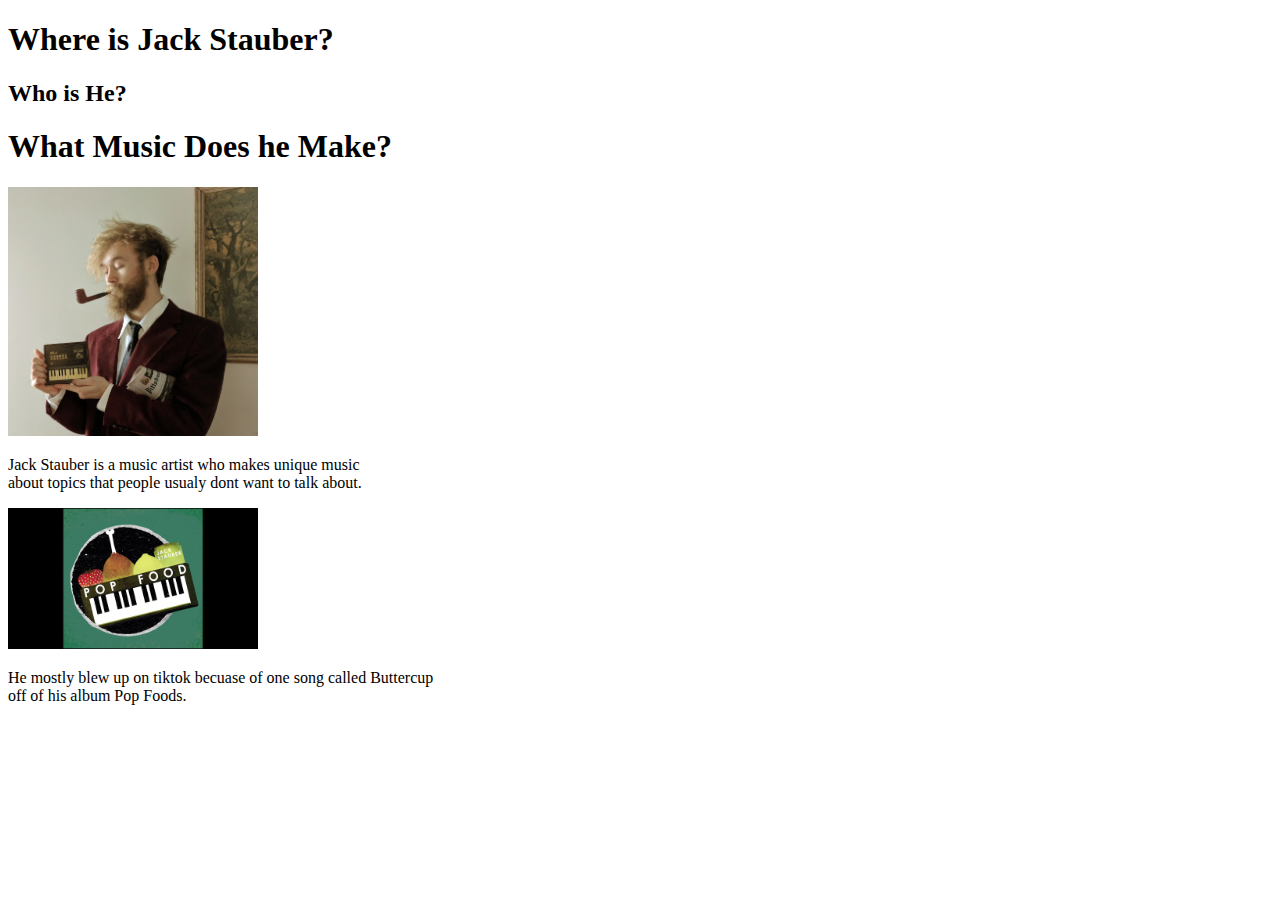
<file: index.html>
<!DOCTYPE html>
<html lang="en">
<head>
	<meta charset="UTF-8">
	<meta name="viewport" content="width=device-width, initial-scale=1.0">
	<link rel="stylesheet" type="text/css" href="my.css">
	<script src="my.js"></script>
	<link rel="icon" type="image/x-icon" href="images/favicon.ico">
	<title>Where is Jack Stauber?</title>
</head>
<body>
	<div class="middle-box"> <h1> Where is <strong> Jack Stauber? </strong> </h1> </div>
	<h2> <strong>Who is He?</strong> </h2>
	<div class="right-box">
		<h1> <strong> What Music Does he Make? </strong></h1>
	</div>
	<img src="images/Jack.png" alt="Jack Stauber" width="250px">
	<p> Jack Stauber is a music artist who makes unique music <br> about topics that people usualy dont want to talk about.</p>
	 <img src="images/popfoods.jpg" alt="popfoods" width="250px" class="Pop">
	<p> He mostly blew up on tiktok becuase of one song called Buttercup <br> off of his album Pop Foods.</p> 
</body>
</html>
</file>
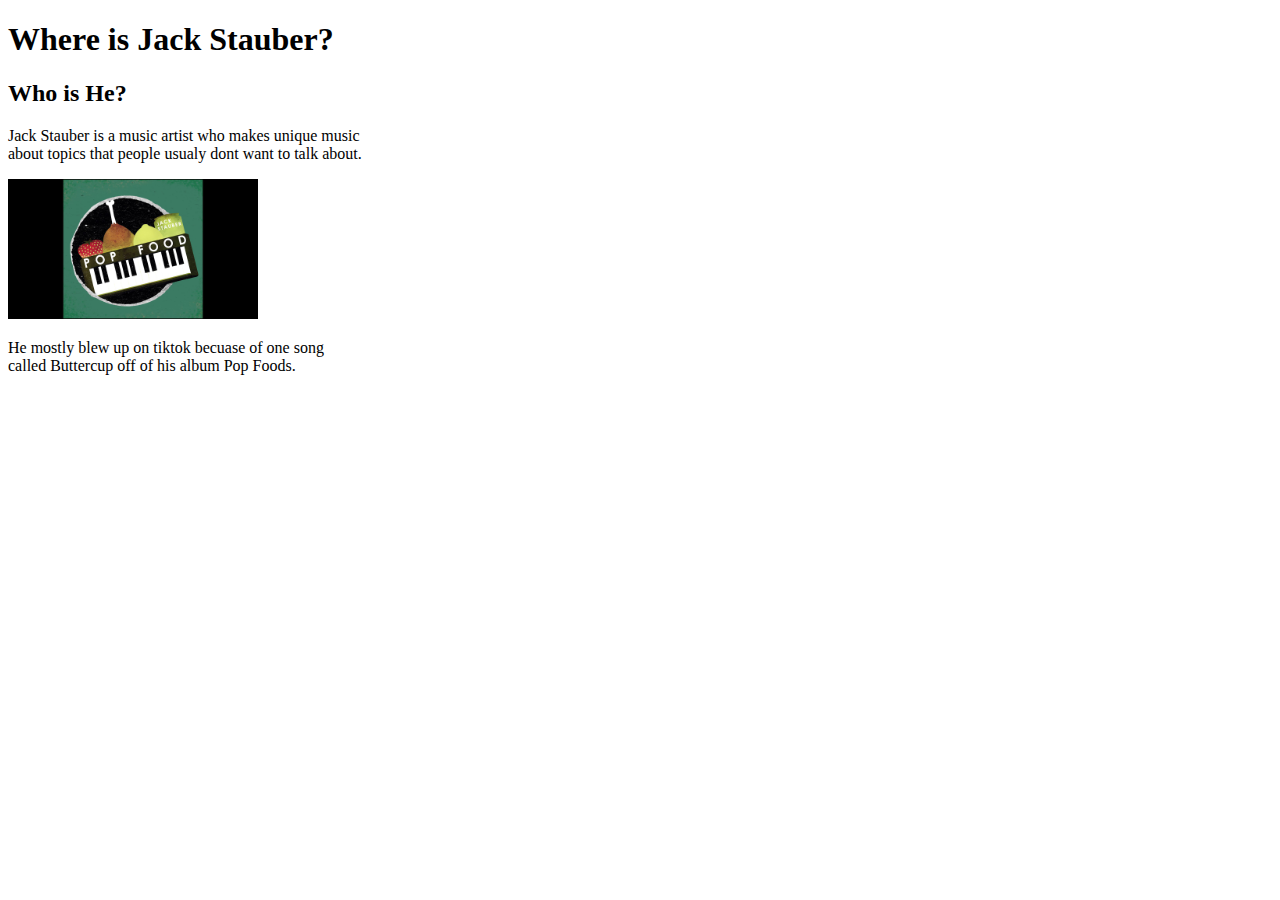
<file: starter/index.html>
<!DOCTYPE html>
<html lang="en">
<head>
	<meta charset="UTF-8">
	<meta name="viewport" content="width=device-width, initial-scale=1.0">
	<link rel="stylesheet" type="text/css" href="my.css">
	<script src="my.js"></script>
	<link rel="image" type="image/x-icon" href="images/favicon.ico">
	<title>Where is Jack Stauber?</title>
</head>
<body>
	<h1> Where is <strong> Jack Stauber? </strong> </h1>
	<h2> <strong>Who is He?</strong> </h2>
    <!-- Remove the line below and put some HTML content here -->
	<p> Jack Stauber is a music artist who makes unique music <br> about topics that people usualy dont want to talk about. </p>
	<img src="images/popfoods.jpg" alt="popfoods" width="250px"> 
	<p> He mostly blew up on tiktok becuase of one song <br> called Buttercup off of his album Pop Foods.</p>
</body>
</html>
</file>
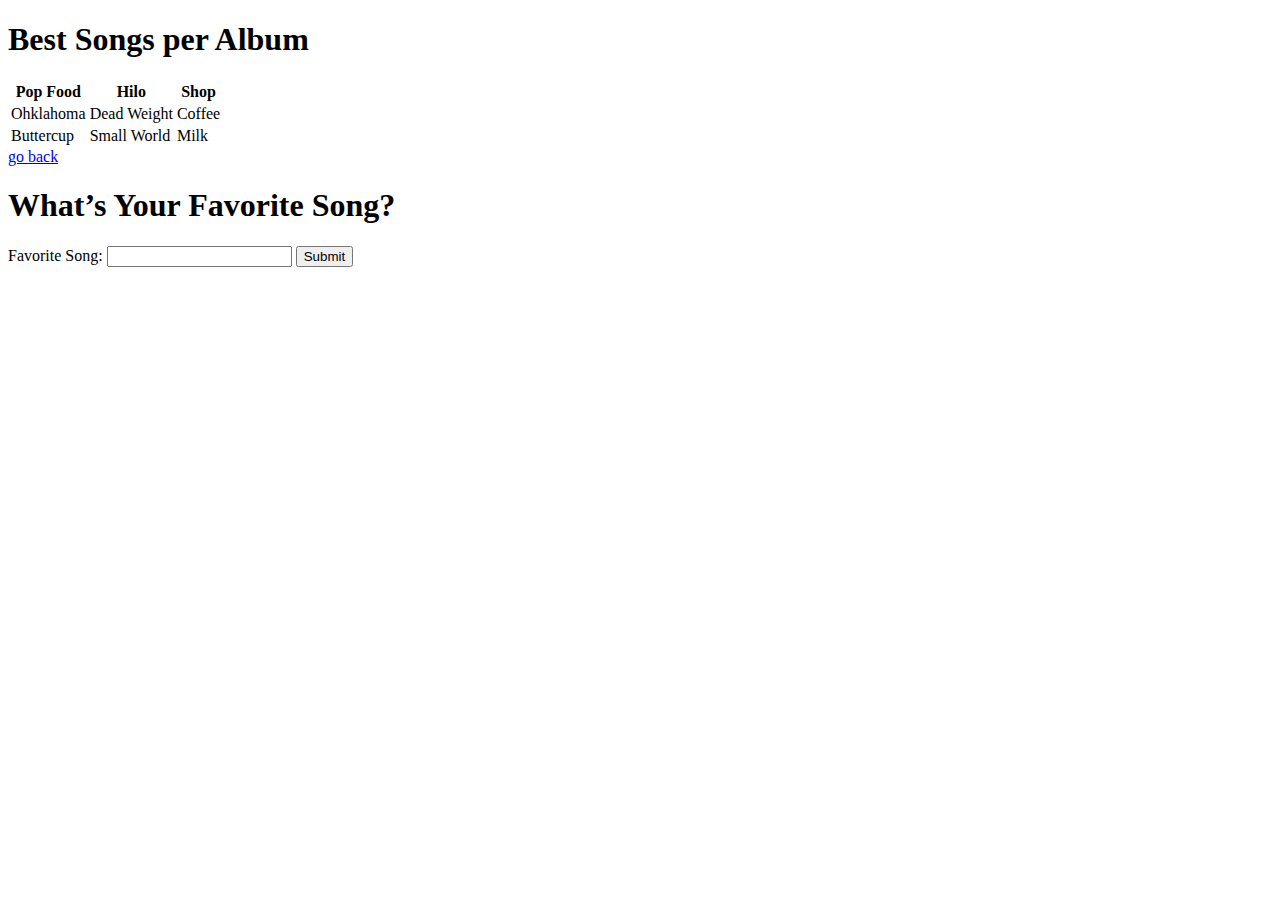
<file: page2.html>
<!DOCTYPE html>
<html lang="en">
<head>
	<meta charset="UTF-8">
	<meta name="viewport" content="width=device-width, initial-scale=1.0">
	<link rel="stylesheet" type="text/css" href="my.css">
	<script src="my.js"></script>
	<link rel="icon" type="image/x-icon" href="images/favicon.ico">
	<title>Where is Jack Stauber?</title>
</head>
<body>
    <div class="title2"> <h1> Best Songs per Album </h1> </div>
   <div class="table"> <table>
  <tr>
    <th>Pop Food</th>
    <th>Hilo</th>
    <th>Shop</th>
  </tr>
  <tr>
    <td>Ohklahoma   </td> 
    <td>  Dead Weight</td>
    <td>Coffee  </td>
  </tr>
  <tr>
    <td>Buttercup</td>
    <td>Small World</td>
    <td>  Milk</td>
  </tr>
</table> </div>
   <div class="links"> <a href="index.html"> go back </a> </div>
    <meta charset="UTF-8">
  <title>Favorite Song Form</title>
</head>
<body>
  <div class="formtitle"> <h1>What’s Your Favorite Song?</h1>
  <form id="songForm">
    <label for="favSong">Favorite Song:</label>
    <input type="text" id="favSong" name="favSong" required>
    <button type="submit">Submit</button>
  </form> </div>

  <div id="result"></div>

  <script>
    document.getElementById("songForm").addEventListener("submit", function(event) {
      event.preventDefault();
      const song = document.getElementById("favSong").value;
      document.getElementById("result").textContent = "Your favorite song is: " + song;
    });
  </script>
</body>
</html>
</file>
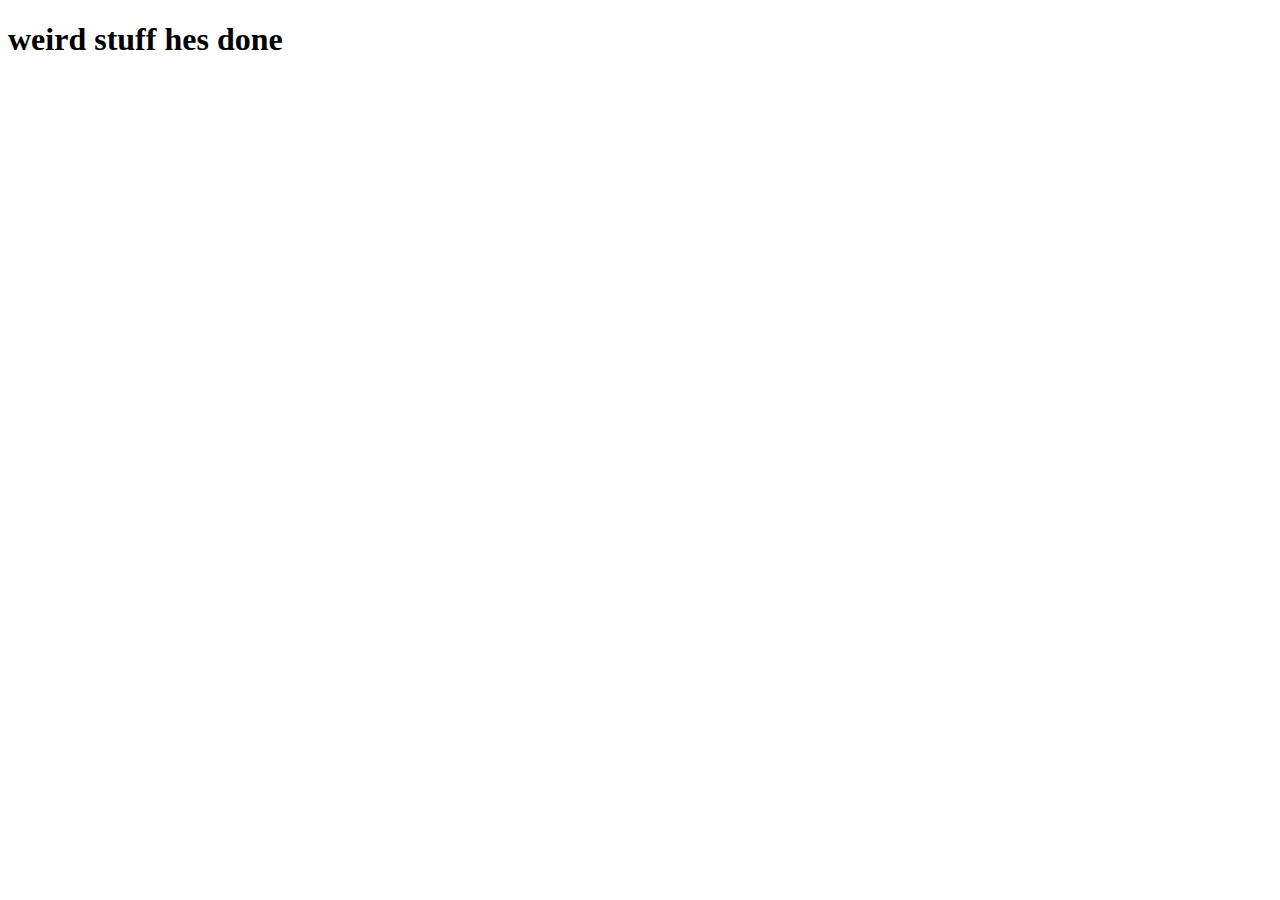
<file: page4.html>
<!DOCTYPE html>
<html lang="en">
<head>
	<meta charset="UTF-8">
	<meta name="viewport" content="width=device-width, initial-scale=1.0">
	<link rel="stylesheet" type="text/css" href="my.css">
	<script src="my.js"></script>
	<link rel="icon" type="image/x-icon" href="images/favicon.ico">
	<title>Where is Jack Stauber?</title>
</head>
<body>
  <H1>weird stuff hes done</H1>
</body>
</html>
</file>
<file: my.css>
/* Put your CSS in here */
</file>
<file: starter/my.css>
/* Put your CSS in here */
</file>
